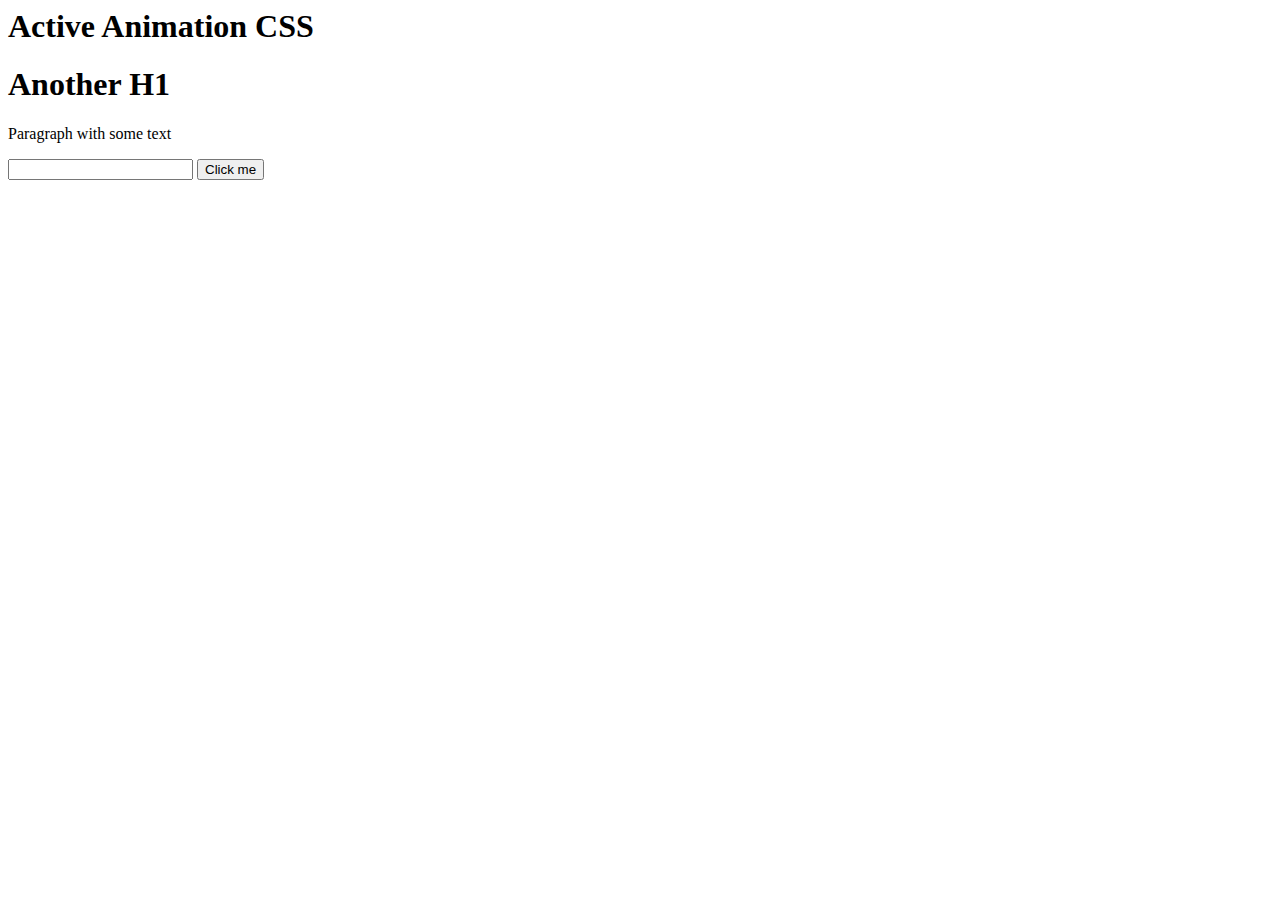
<file: Active/index.html>
<html>
    <head>
        <link href="active.css" rel="stylesheet"></link>
    </head>
    <body>
        <h1>Active Animation CSS</h1>
        <h1>Another H1</h1>
        <p>Paragraph with some text</p>
        <input type="text">
        <button>Click me</button>
    </body>
</html>
</file>
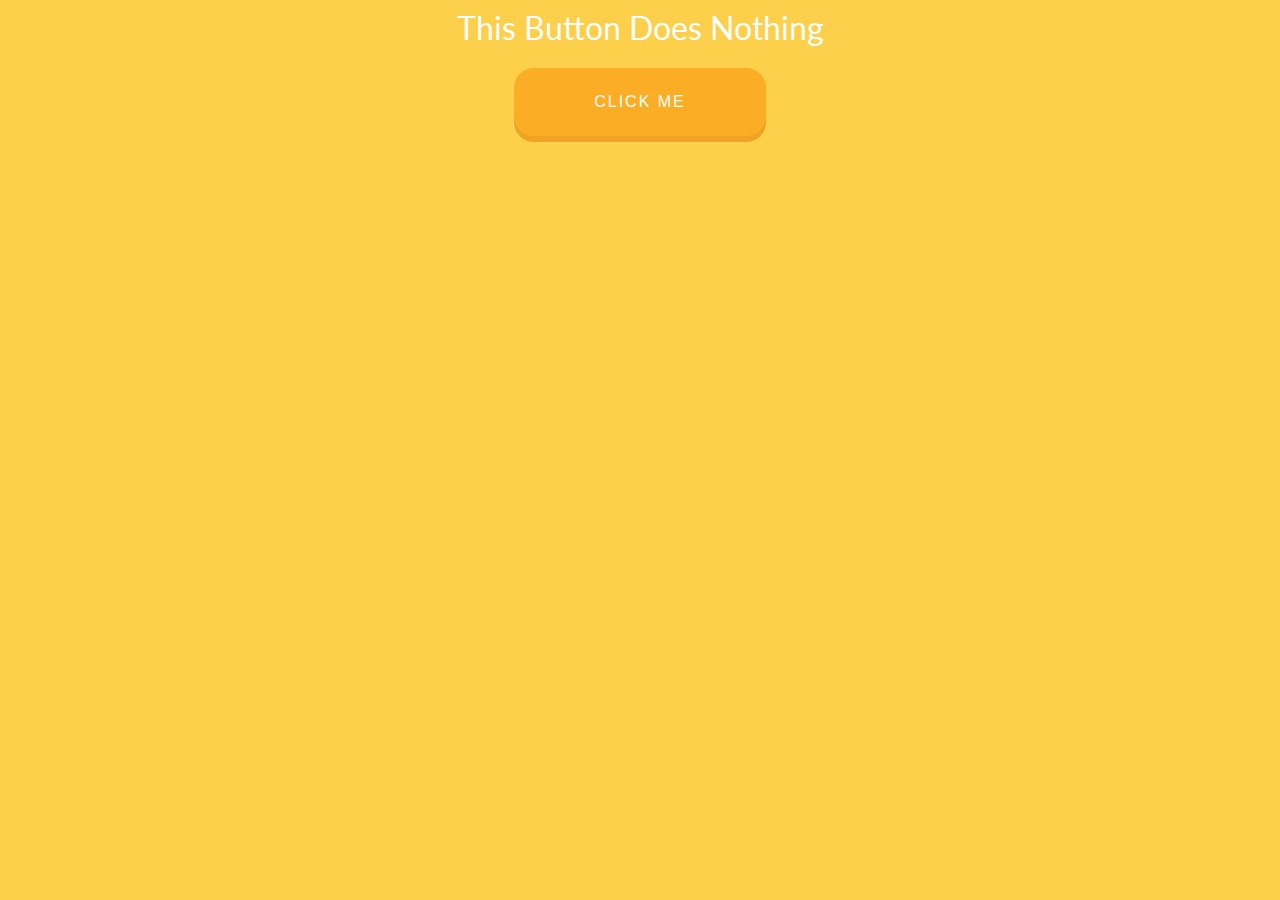
<file: Button/index.html>
<html>
    <head>
        <link href="https://fonts.googleapis.com/css?family=Lato:300,400" rel="stylesheet">
        <link href="button.css" rel="stylesheet"></link>
    </head>
    <body>
        <h1>This Button Does Nothing</h1>
        <button class="btn">Click me</button>
    </body>
</html>
</file>
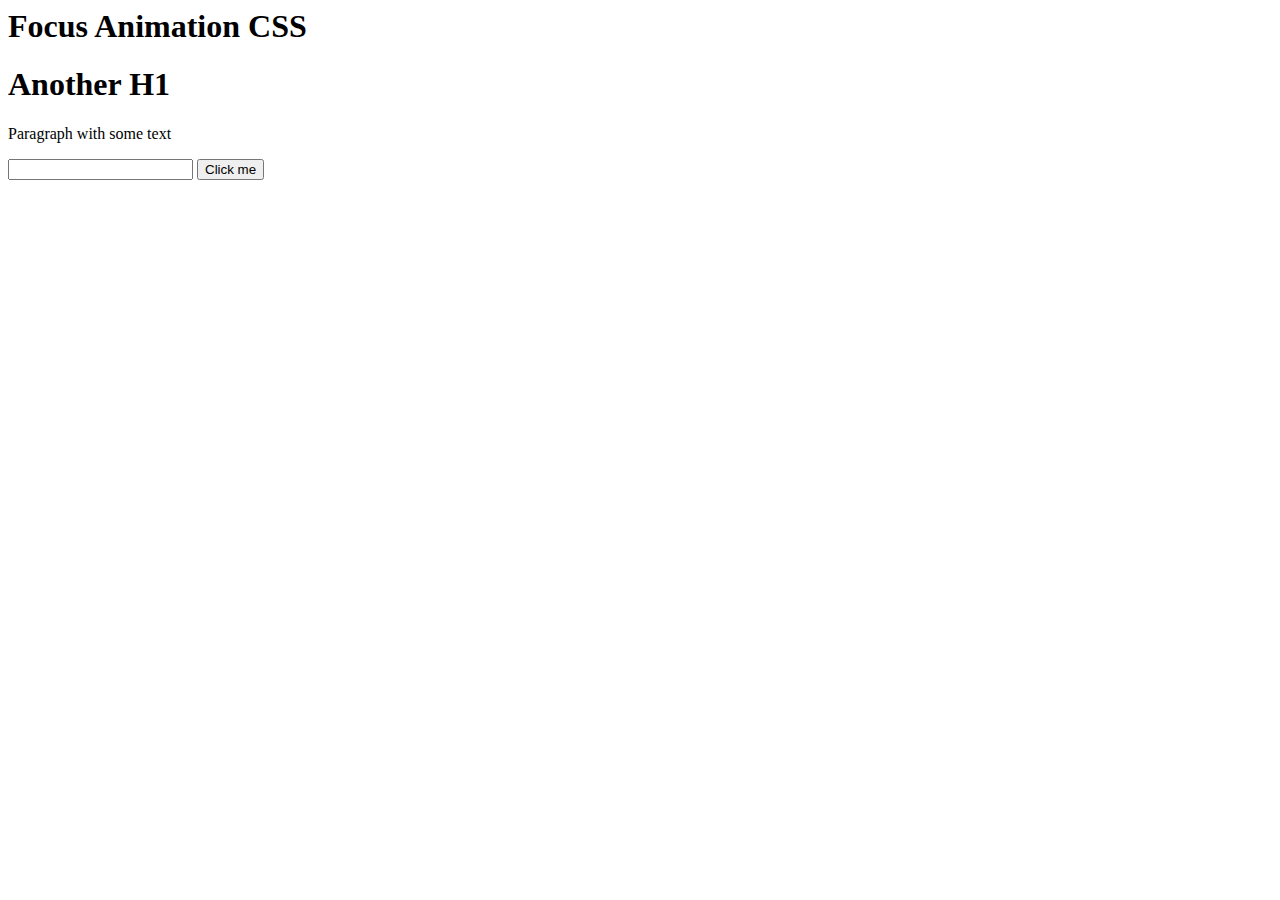
<file: Focus/index.html>
<html>
    <head>
        <link href="focus.css" rel="stylesheet"></link>
    </head>
    <body>
        <h1>Focus Animation CSS</h1>
        <h1>Another H1</h1>
        <p>Paragraph with some text</p>
        <input type="text">
        <button>Click me</button>
    </body>
</html>
</file>
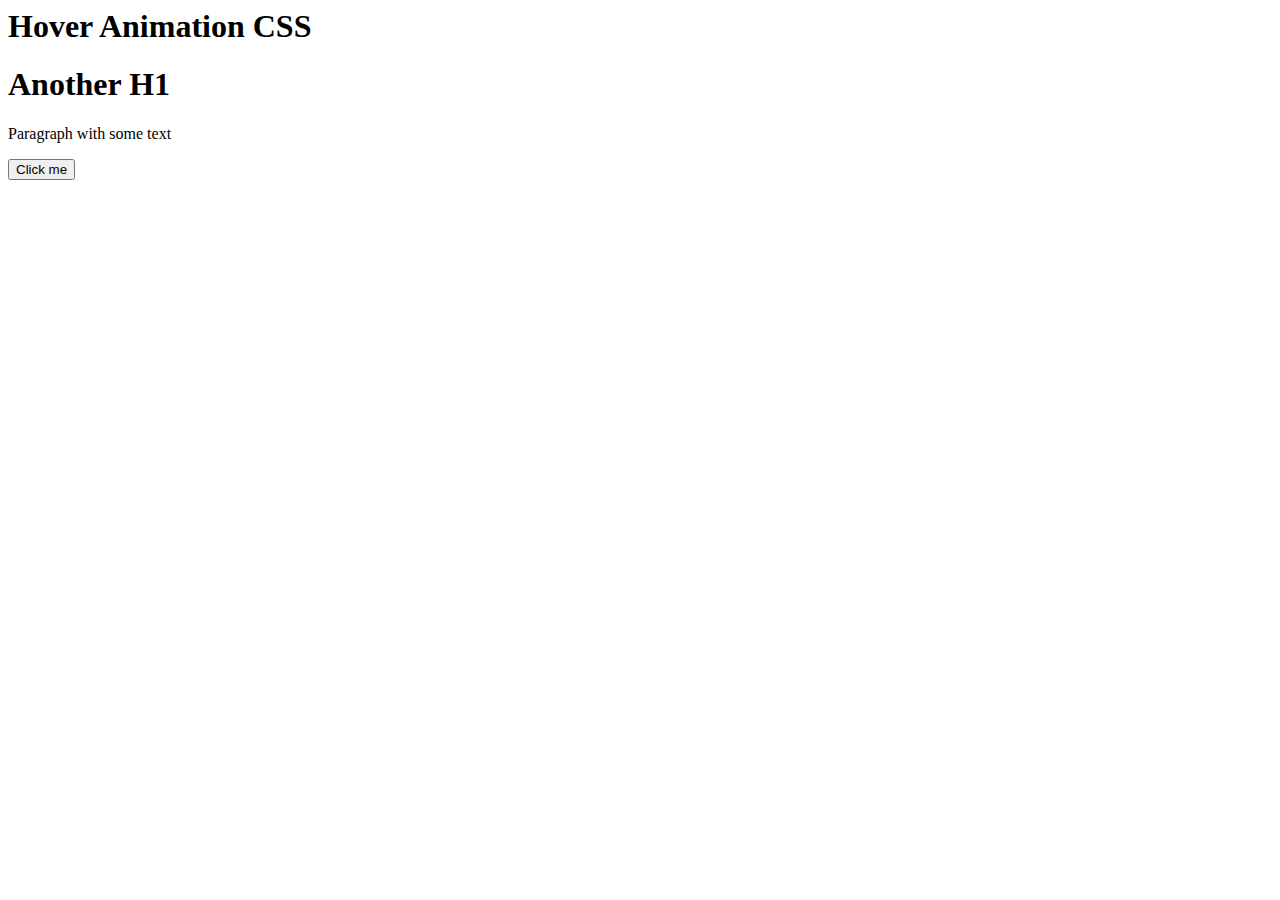
<file: Hover/index.html>
<html>
    <head>
        <link href="hover.css" rel="stylesheet"></link>
    </head>
    <body>
        <h1>Hover Animation CSS</h1>
        <h1>Another H1</h1>
        <p>Paragraph with some text</p>
        <button>Click me</button>
    </body>
</html>
</file>
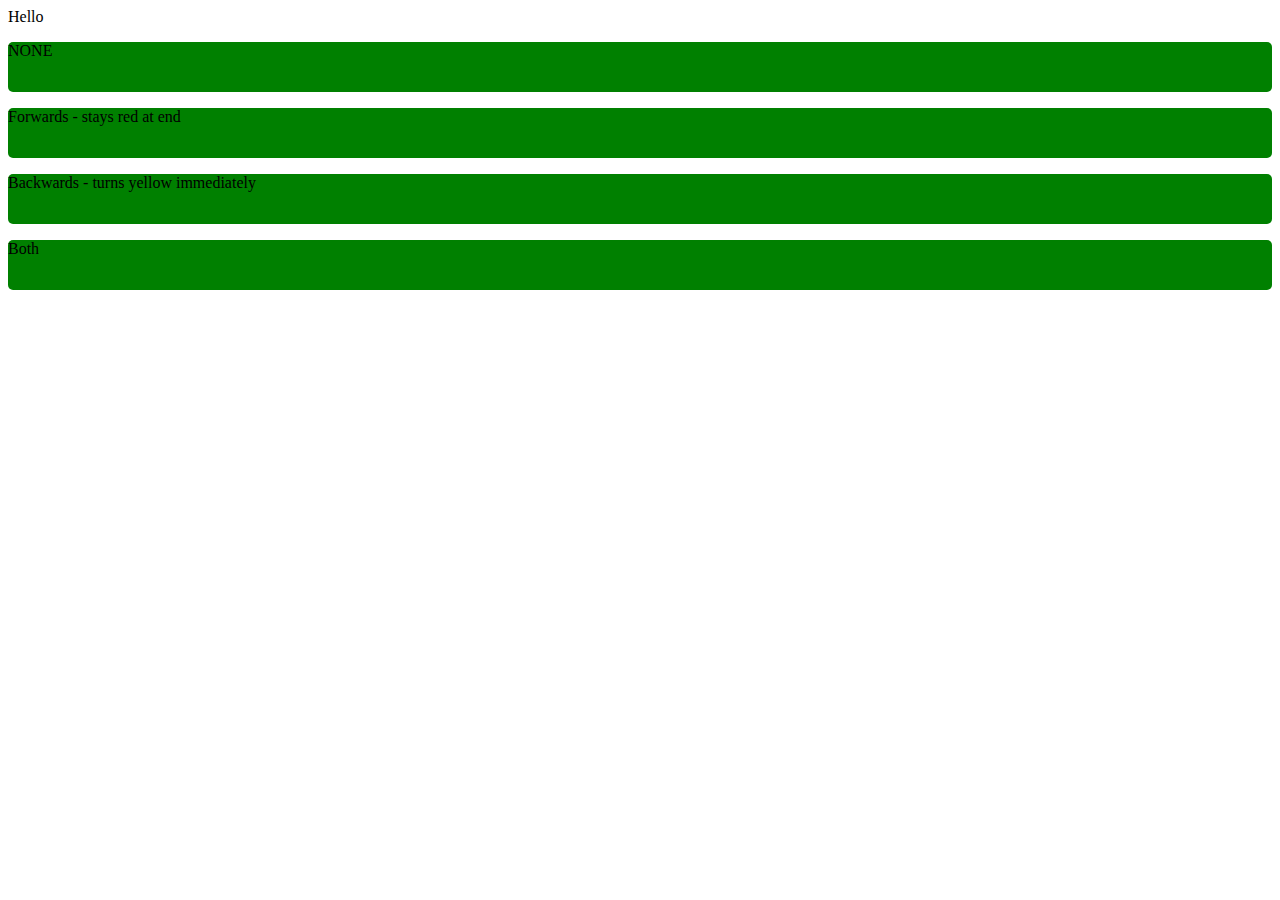
<file: KeyFrames/index.html>
<html>
    <head>
        <link href="keyframes.css" rel="stylesheet"></link>
    </head>
    <body>
        <p class="first">Hello</p>

        <!-- ANIMATION FILL MODE-->

        <p class="box">NONE</p>
        <p class="box forwards">Forwards - stays red at end</p>
        <p class="box backwards">Backwards - turns yellow immediately</p>
        <p class="box both">Both</p>
    </body>
</html>
</file>
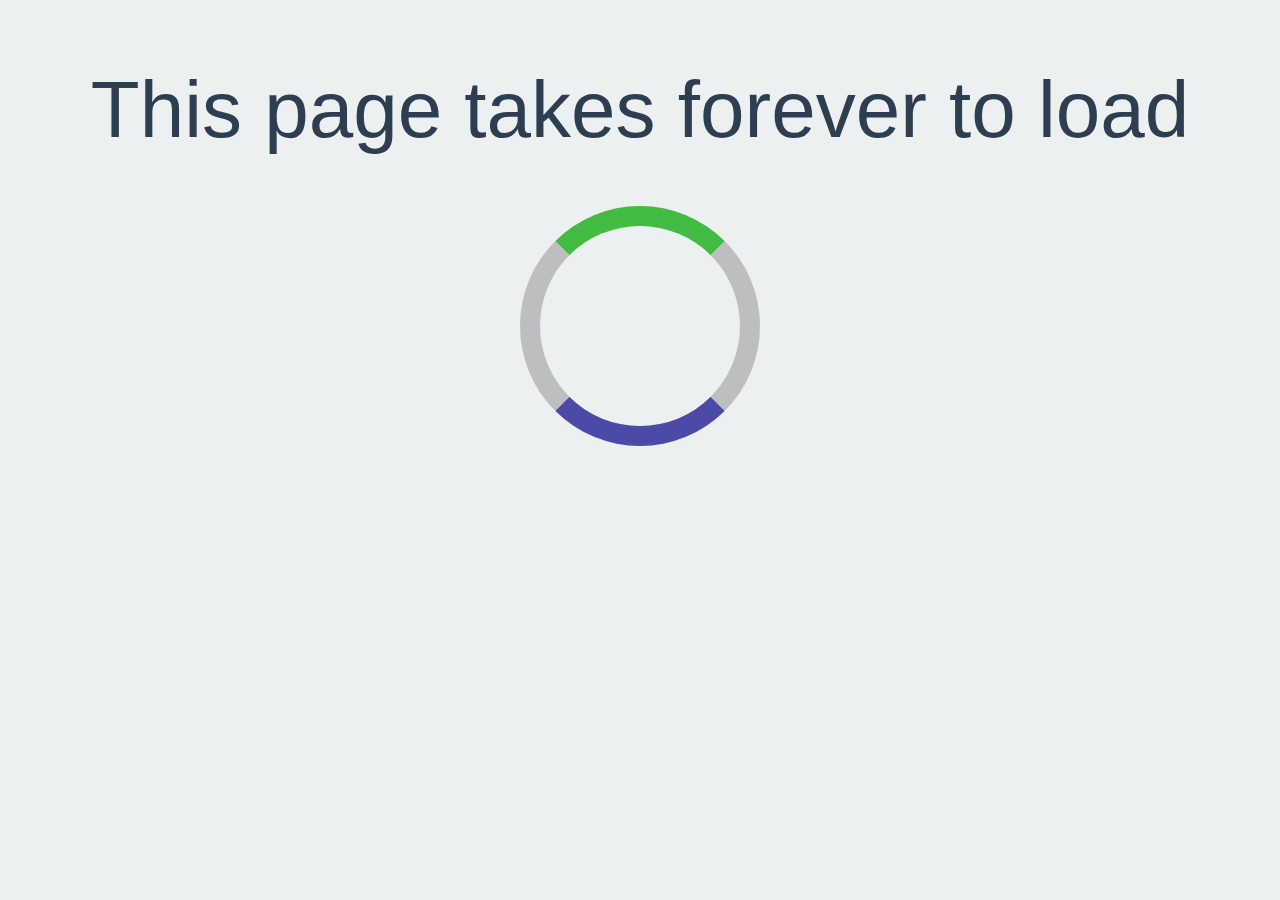
<file: Loader/index.html>
<html>
    <head>
        <link href="loader.css" rel="stylesheet"></link>
    </head>
    <body>
        <div class="container">
            <h1>This page takes forever to load</h1>
            <div class="loader"></div>
        </div>
    </body>
</html>
</file>
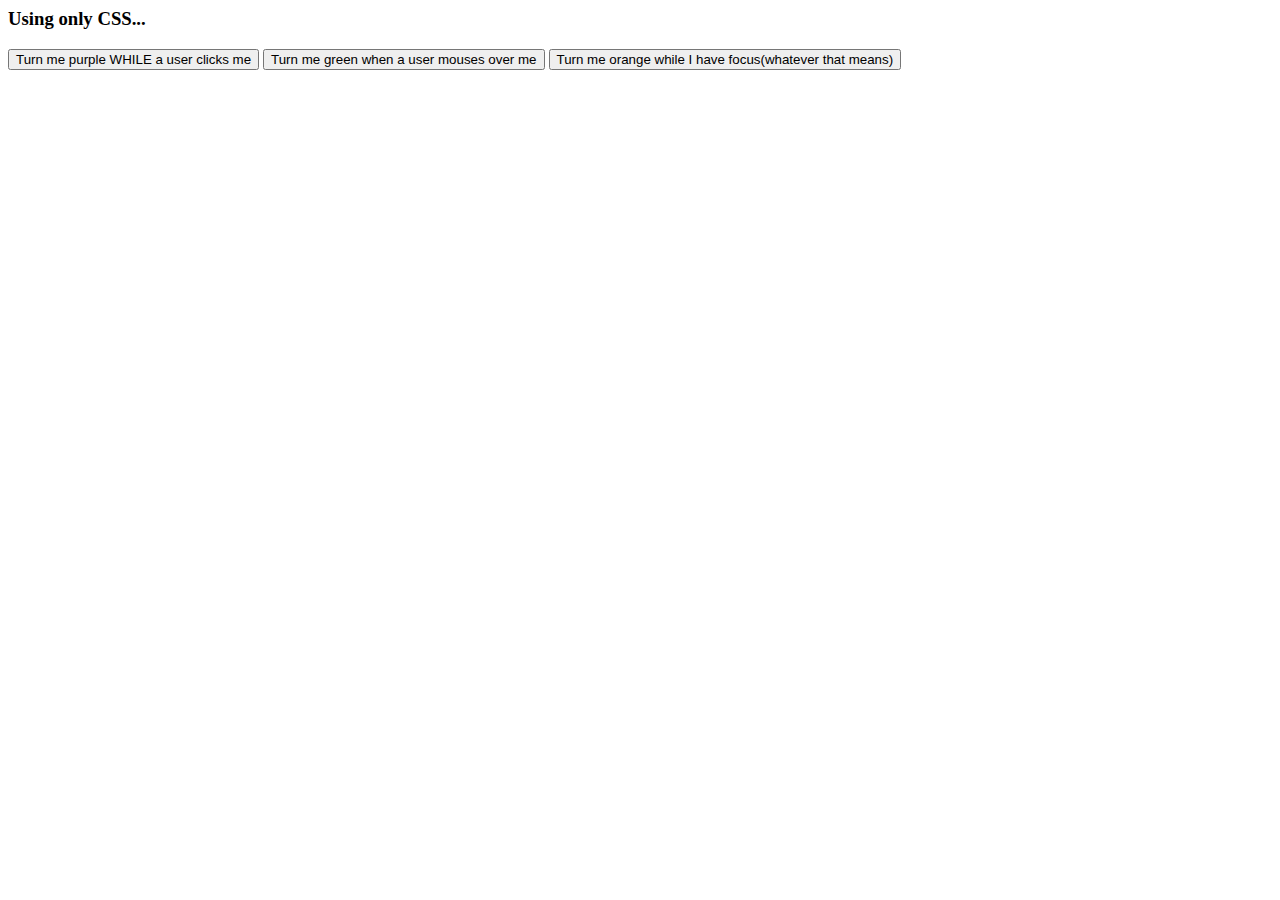
<file: PseudoClassExercise/index.html>
<html>
    <head>
        <link href="exercise.css" rel="stylesheet"></link>
    </head>
    <body>
            <h3>Using only CSS...</h3>
            <button id="btn1">Turn me purple WHILE a user clicks me</button>
            <button id="btn2">Turn me green when a user mouses over me</button>
            <button id="btn3">Turn me orange while I have focus(whatever that means)</button>
    </body>
</html>
</file>
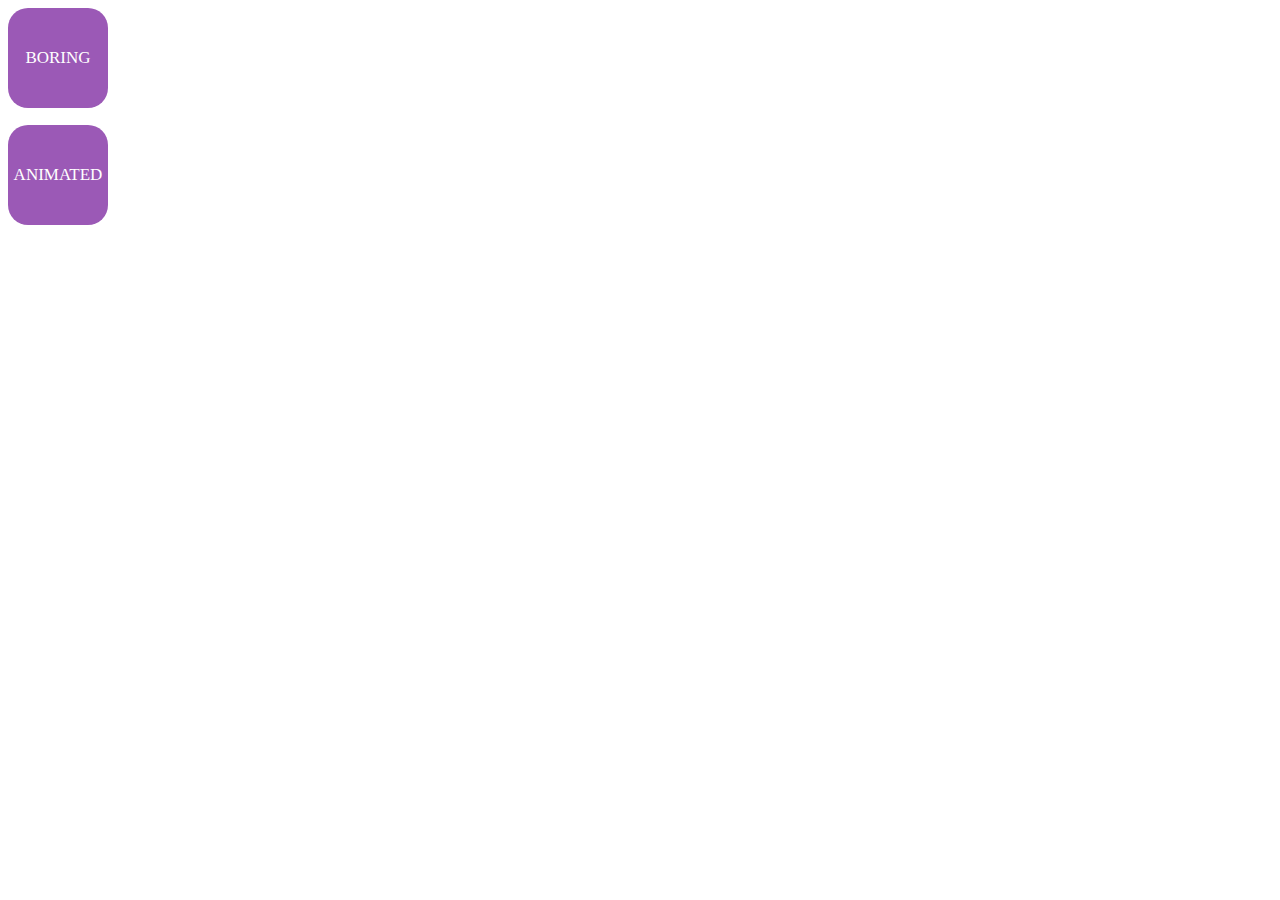
<file: Transition/index.html>
<html>
    <head>
        <link href="transition.css" rel="stylesheet"></link>
    </head>
    <body>
        <p></p>
        <p class="box">BORING</p>
        <p></p>
        <p class="animated box">ANIMATED</p>
    </body>
</html>
</file>
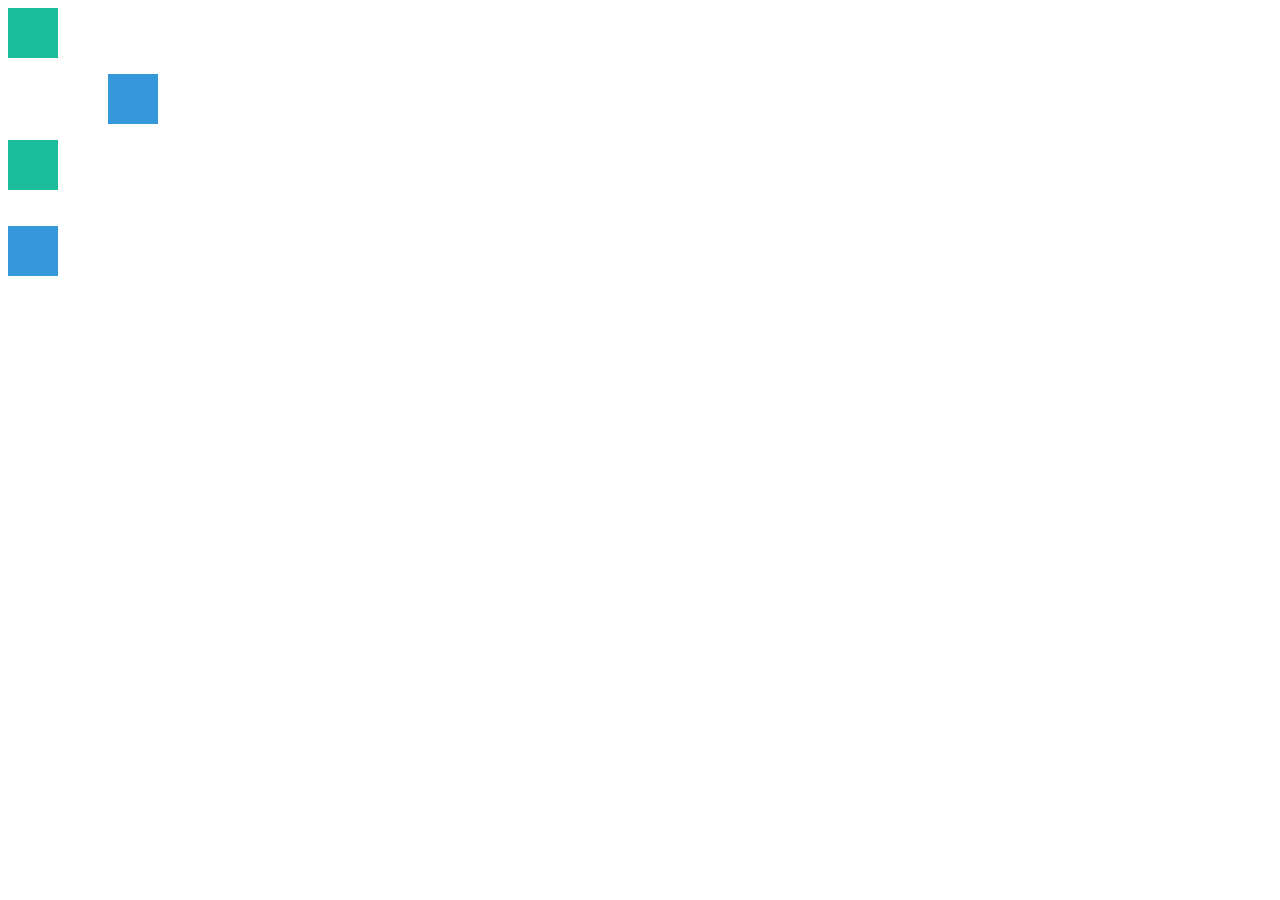
<file: Translate/index.html>
<html>
    <head>
        <link href="translate.css" rel="stylesheet"></link>
    </head>
    <body>
        <p></p>
        <p class="move-right"></p>
        <p></p>
        <p class="move-down"></p>
    </body>
</html>
</file>
<file: Active/active.css>
button:focus{
    background-color:yellow;
}

button:active{
    background-color: red;
    font-size: 30px;
}

button:hover{
    background-color: orange;
}
</file>
<file: Button/button.css>
body{
    background-color: #fcd04b;
    font-family: Lato;
    color: white;
}

h1{
    text-align: center;
    font-weight: 400;
}

.btn{
    outline:none;
    border:none;
    cursor: pointer;
    display: block;
    position: relative;
    background-color: #fcad26;
    font-size: 16px;
    font-weight: 300;
    color: white;
    text-transform: uppercase;
    letter-spacing: 2px;
    padding: 25px 80px;
    margin: 0 auto;
    border-radius: 20px;
    box-shadow: 0 6px #efa424;
}

.btn:hover{
    box-shadow: 0 4px #efa424;
    top: 2px;
}

.btn:active{
    box-shadow: none;
    top: 6px;
}
</file>
<file: Focus/focus.css>
input:focus{
    background-color:red;
}

button:focus{
    color: green;
}
</file>
<file: Hover/hover.css>
h1:hover{
    background-color: pink;
}

button:hover{
    color:white;
}
</file>
<file: KeyFrames/keyframes.css>
@keyframes rainbowtext{
    0%{
        color:red;
        font-size: 20px;
    }
    25%{
        color:orange;
    }
    50%{
        color: yellow;
        font-size: 40px;
    }
    75%{
        color:green;
    }
    100%{
        color:blue;
        font-size: 20px;
    }
}

.first{
    animation-name: rainbowtext;
    animation-duration: 3s;
    animation-timing-function: linear;
    animation-delay: 0s;
    animation-iteration-count: infinite;

    animation-direction: alternate;
}

.first:hover{
    animation-play-state: paused;
}

.box{
    height: 50px;
    background-color: green;
    border-radius: 5px;
    width: 100%;
}

.box:hover{
    animation-name: changecolor;
    animation-delay: 2s;
    animation-duration: 3s;
}

.forwards{
    /* stays end color */
    animation-fill-mode: forwards;
}

.backwards{
    /*starts at 0 regardless of delay but animation doesn't start until delay */
    animation-fill-mode: backwards;
}

.both{
    /*combines forwards and backwards i.e. starts at 0, delays, then animates, stays at 100 */
    animation-fill-mode: both;
}

@keyframes changecolor{
    0%{
        background-color: #f1c40f;
    }
    100%{
        background-color: #e74c3c;
    }
}
</file>
<file: Loader/loader.css>
html{
    background: #ecf0f1;
}

body,h1,h2{
    font-family: Arial, Helvetica, sans-serif;
    color: #2c3e50;
    margin: 0;
    padding: 0;
    font-weight: 300;
}

h1{
    font-size: 80px;
}

.h2{
    font-size: 36px;
}

.container{
    margin:4em;
    text-align: center;
}

.loader{
    margin: 50px auto;
    height: 200px;
    width: 200px;
    border-radius: 50%;
    border-top:rgb(65, 187, 65) solid 20px;
    border-bottom:rgb(75, 75, 167) solid 20px;
    border-left:#bcbec0 solid 20px;
    border-right:#bcbec0  solid 20px;
    animation-name: spin;
    animation-iteration-count: infinite;
    animation-duration: 2s;
    animation-timing-function: linear;

    /* ANIMATION INLINE*/
    /*animation: spin 2s linear infinite;*/
}

@keyframes spin{
    0%{
        transform: rotate(0deg);
    }
    100%{
        transform: rotate(360deg);
    }
}
</file>
<file: PseudoClassExercise/exercise.css>
#btn1:active{
    background-color: purple;
}

#btn2:hover{
    background-color: green;
}

#btn3:focus{
    background-color: orange;
}
</file>
<file: Transition/transition.css>
.box{
    background: #9b59b6;
    height: 100px;
    width: 100px;
    line-height: 100px;
    text-align: center;
    color: white;
    font-size: 17px;
    border-radius: 20px;
}

/* TRANSITION PROPERTY, DURATION, DELAY EXAMPLE */
/*.box:hover{
    background: #e74c3c;
    transform-origin: top left;
    transform: scale(2);
    border-radius: 50px;
}

.animated{
    transition-property: background-color, border-radius;
    transition-duration: 1s, 5s;
    transition-delay: 1s, 2s;
}*/

.box:hover{
    transform: translateX(300px);
    background-color: teal;
}

.animated{
    /* TRANSITION TIMING FUNCTION EXAMPLE */
    /*transition-property: transform;
    transition-duration: 2s;
    transition-timing-function: ease-in-out;*/


    transition: transform 1.5s ease-in 1s, background-color 0.5s linear;
}
</file>
<file: Translate/translate.css>
p{
    width:50px;
    height: 50px;
    background-color: #1abc9c;
}

p.move-right{
    background-color: #3498db;
    transform: translateX(100px);
}

p.move-down{
    background-color: #3498db;
    transform: translateY(20px);
}

p:hover{
    transform: translate(20px,20px);
}
</file>
